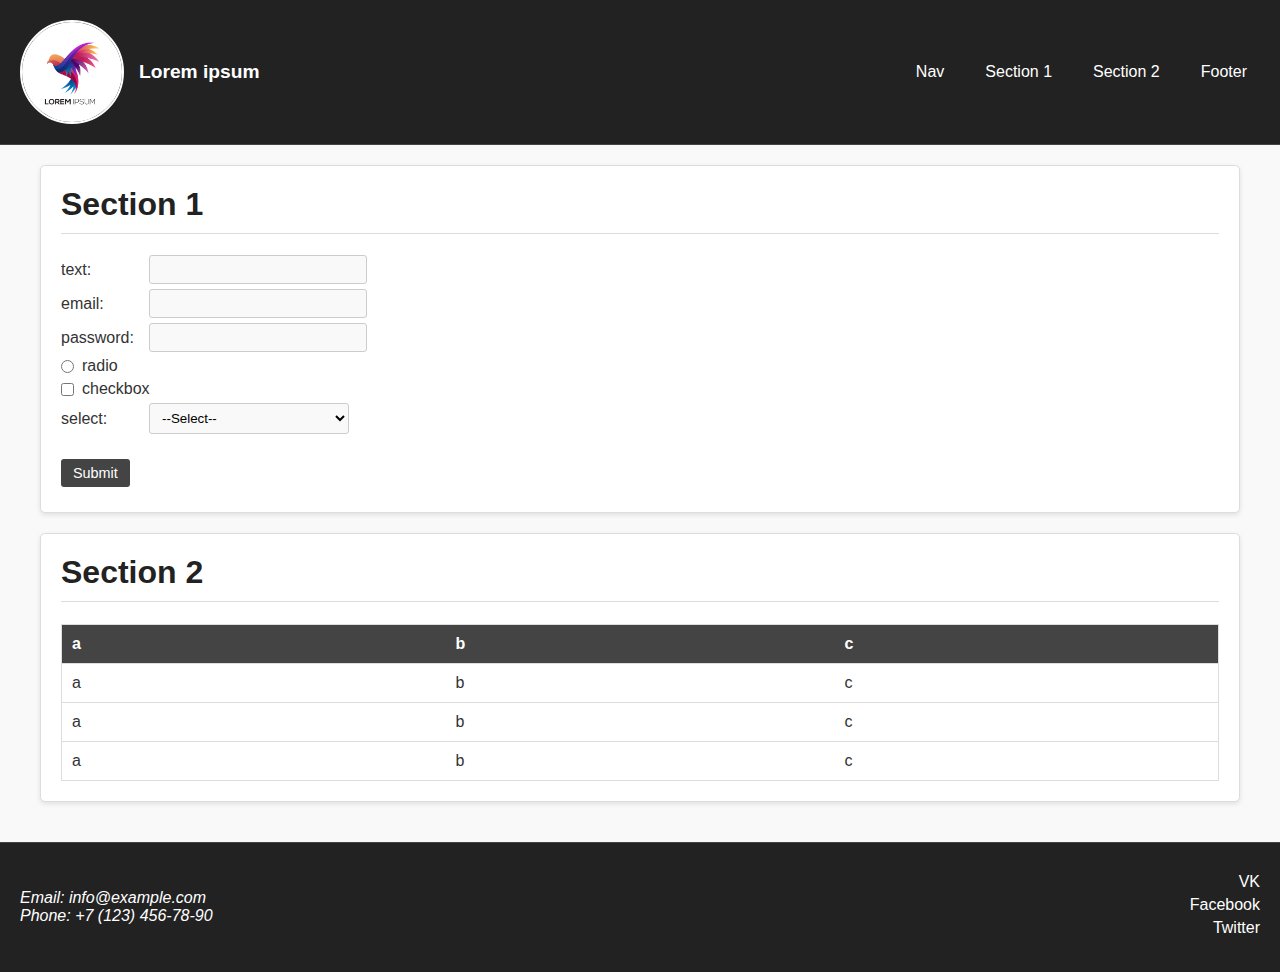
<file: html&css/index.html>
<!DOCTYPE html> <!-- Объявление типа документа HTML5 -->
<html lang="ru"> <!-- Указание языка страницы (русский) -->
<head> <!-- Секция метаданных документа -->
    <meta charset="UTF-8"> <!-- Установка кодировки UTF-8 -->
    <title>HTML-страница</title> <!-- Заголовок страницы (отображается во вкладке браузера) -->
    <link rel="stylesheet" href="css/styles.css"> <!-- Подключение файла styles.css -->
</head>
<body> <!-- Тело документа (видимая часть страницы) -->

<!-- Header -->
<header>
    <div class="logo-container"> <!-- Контейнер .logo-container для группировки логотипа и названия -->
        <img class="logo" src="images/logo.png" alt="Логотип компании" width="100"> <!-- Логотип компании -->
        <!-- alt - альтернативный текст для изображения (важно для доступности) -->
        <p class="logo">Lorem ipsum</p>
    </div>

    <!-- Основная навигация -->
    <nav id="section0">
        <ul>
            <!-- Список пунктов меню -->
            <li><a href="#section0">Nav</a></li> <!-- #section0 - Уникальный идентификатор для якорных ссылок -->
            <li><a href="#section1">Section 1</a></li>
            <li><a href="#section2">Section 2</a></li>
            <li><a href="#section3">Footer</a></li>
        </ul>
    </nav>
</header>

<!-- Основное содержимое страницы -->
<main>
    <!-- Первая секция с формой -->
    <section id="section1">
        <h1>Section 1</h1>

        <!-- Форма для ввода данных -->
        <form>
            <div class="form-input">
                <!-- Текстовое поле -->
                <div>
                    <label for="text">text:</label> <!-- Связь метки с полем ввода через атрибут for -->
                    <input type="text" id="text" name="text">
                </div>

                <!-- Поле для email -->
                <div>
                    <label for="email">email:</label>
                    <input type="email" id="email" name="email">
                </div>

                <!-- Поле для пароля -->
                <div>
                    <label for="password">password:</label>
                    <input type="password" id="password" name="password">
                </div>

                <!-- Радиокнопка -->
                <div>
                    <input type="radio" id="radio" name="radio">
                    <label for="radio">radio</label>
                </div>

                <!-- Чекбокс -->
                <div>
                    <input type="checkbox" id="checkbox" name="checkbox">
                    <label for="checkbox">checkbox</label>
                </div>

                <!-- Выпадающий список -->
                <div>
                    <label for="select">select:</label>
                    <select id="select" name="select">
                        <option value="">--Select--</option> <!-- Пустая опция по умолчанию -->
                        <option value="value1">1</option>
                        <option value="value2">2</option>
                        <option value="value3">3</option>
                    </select>
                </div>

                <!-- Кнопка -->
                <div class="form-button">
                    <button type="submit">Submit</button>
                </div>
            </div>
        </form>
    </section>

    <!-- Вторая секция с таблицей -->
    <section id="section2">
        <h1>Section 2</h1>

        <table>
            <!-- Создание таблицы -->
            <tr> <!-- Создаём строку заголовка-->
                <th>a</th> <!-- Ячейка заголовка (жирный текст) -->
                <th>b</th>
                <th>c</th>
            </tr>
            <tr>
                <!-- Создаём строку данных -->
                <td>a</td> <!-- Обычная ячейка -->
                <td>b</td>
                <td>c</td>
            </tr>
            <tr>
                <td>a</td>
                <td>b</td>
                <td>c</td>
            </tr>
            <tr>
                <td>a</td>
                <td>b</td>
                <td>c</td>
            </tr>
        </table>
    </section>
</main>

<!-- Footer -->
<footer id="section3">
    <!-- Контактная информация -->
    <address>
        Email: <a href="mailto:info@example.com">info@example.com</a><br> <!-- Ссылка для отправки email -->
        Phone: +7 (123) 456-78-90
    </address>

    <!-- Ссылки на соцсети -->
    <div class="social">
        <a href="https://vk.com" target="_blank">VK</a> <!-- target="_blank" открывает ссылку в новой вкладке -->
        <a href="https://facebook.com" target="_blank">Facebook</a>
        <a href="https://twitter.com" target="_blank">Twitter</a>
    </div>
</footer>
</body>
</html>
</file>
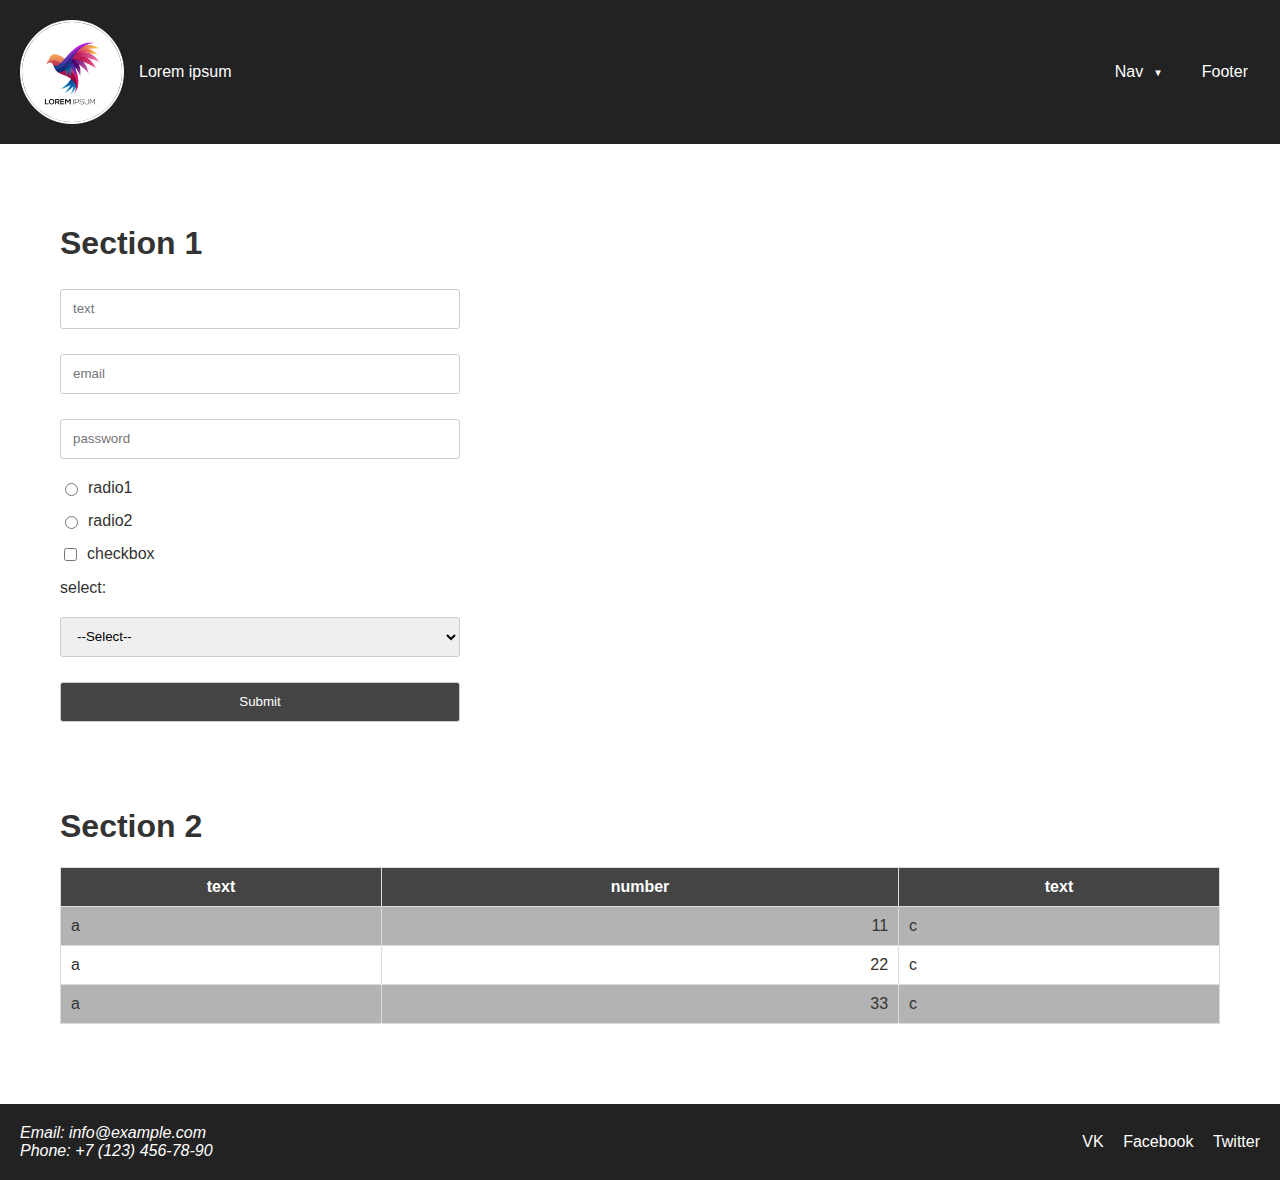
<file: html/index.html>
<!DOCTYPE html> <!-- Объявление типа документа HTML5 -->
<html lang="ru"> <!-- Указание языка страницы (русский) -->
<head> <!-- Секция метаданных документа -->
    <meta charset="UTF-8"> <!-- Установка кодировки UTF-8 -->
    <title>HTML-страница</title> <!-- Заголовок страницы (отображается во вкладке браузера) -->
    <link rel="stylesheet" href="css/styles.css"> <!-- Подключение файла styles.css -->

</head>
<body> <!-- Тело документа (видимая часть страницы) -->

<!-- Header -->
<header>
    <div class="logo-container"> <!-- Контейнер .logo-container для группировки логотипа и названия -->
        <img class="logo" src="images/logo.png" alt="Логотип компании" width="100"> <!-- Логотип компании -->
        <!-- alt - альтернативный текст для изображения (важно для доступности) -->
        <p class="logo">Lorem ipsum</p>
    </div>

    <!-- Основная навигация -->
    <nav id="section0">
        <ul>
            <!-- Список пунктов меню -->
            <li>
                <a href="#section0">Nav</a> <!-- #section0 - Уникальный идентификатор для якорных ссылок -->
                <ul class="submenu">
                    <li><a href="#section1">Section 1</a></li>
                    <li><a href="#section2">Section 2</a></li>
                </ul>
            </li>
            <li><a href="#section3">Footer</a></li>
        </ul>
    </nav>
</header>

<!-- Основное содержимое страницы -->
<main>
    <!-- Первая секция с формой -->
    <section id="section1">
        <h1>Section 1</h1>

        <!-- Форма для ввода данных -->
        <form>
            <input type="text" id="text" name="text" placeholder="text"> <!-- Текстовое поле -->
            <input type="email" id="email" name="email" placeholder="email"> <!-- Поле для email -->
            <input type="password" id="password" name="password" placeholder="password"> <!-- Поле для пароля -->
            <label><input type="radio" id="radio1" name="radio">radio1</label> <!-- Радиокнопка -->
            <label><input type="radio" id="radio2" name="radio">radio2</label>
            <label><input type="checkbox" id="checkbox" name="checkbox">checkbox</label> <!-- Чекбокс -->
            <label for="select">select:</label> <!-- Выпадающий список -->
            <select id="select" name="select">
                <option value="">--Select--</option> <!-- Пустая опция по умолчанию -->
                <option value="value1">1</option>
                <option value="value2">2</option>
                <option value="value3">3</option>
            </select>
            <button type="submit">Submit</button> <!-- Кнопка -->
        </form>
    </section>

    <!-- Вторая секция с таблицей -->
    <section id="section2">
        <h1>Section 2</h1>

        <table>
            <!-- Создание таблицы -->
            <tr> <!-- Создаём строку заголовка-->
                <th>text</th> <!-- Ячейка заголовка (жирный текст) -->
                <th>number</th>
                <th>text</th>
            </tr>
            <tr> <!-- Создаём строку данных -->
                <td datatype="text">a</td> <!-- Обычная ячейка -->
                <td datatype="number">11</td>
                <td datatype="text">c</td>
            </tr>
            <tr>
                <td datatype="text">a</td>
                <td datatype="number">22</td>
                <td datatype="text">c</td>
            </tr>
            <tr>
                <td datatype="text">a</td>
                <td datatype="number">33</td>
                <td datatype="text">c</td>
            </tr>
        </table>
    </section>
</main>

<!-- Footer -->
<footer id="section3">
    <!-- Контактная информация -->
    <address>
        Email: <a href="mailto:info@example.com">info@example.com</a><br> <!-- Ссылка для отправки email -->
        Phone: +7 (123) 456-78-90
    </address>

    <!-- Ссылки на соцсети -->
    <div class="social">
        <a href="https://vk.com" target="_blank">VK</a> <!-- target="_blank" открывает ссылку в новой вкладке -->
        <a href="https://facebook.com" target="_blank">Facebook</a>
        <a href="https://twitter.com" target="_blank">Twitter</a>
    </div>
</footer>
</body>
</html>
</file>
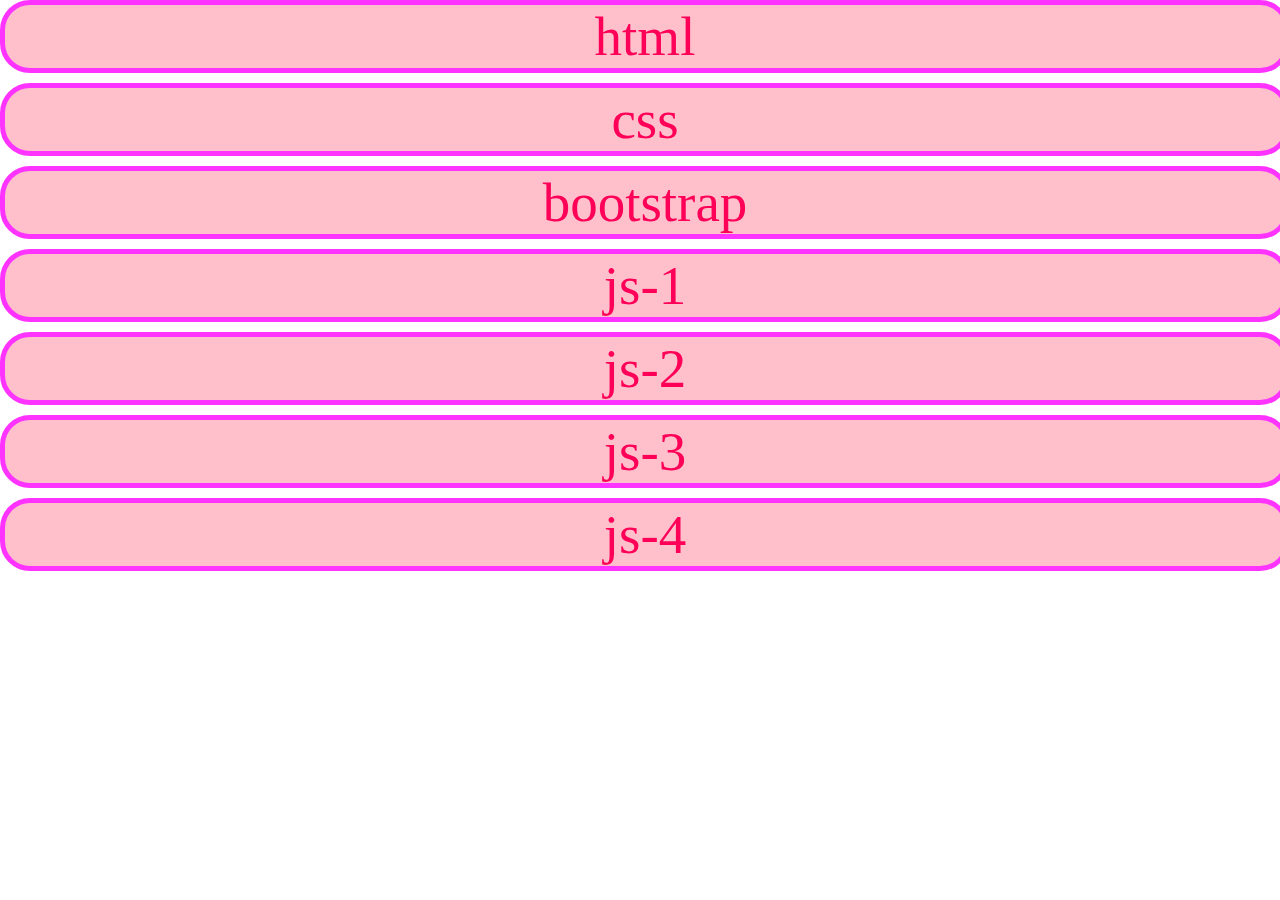
<file: www/index.html>
<!DOCTYPE html>
<html lang="ru">
<head>
    <meta charset="utf-8">
    <title>Tasks</title>
    <style>
        body {
            margin: 0;
            padding: 0;
        }

        .tasks {
            display: block;
            width: 100%;
            height: auto;
            background: pink;
            text-align: center;
            align-content: center;
            border: 5px solid #ff33ff;
            border-radius: 30px;
            margin-bottom: 10px;
            font-size: 55px;
        }

        .tasks > a {
            text-decoration: none;
            color: #ff0058;
        }

        .tasks:hover {
            background: #ff99ff;
            cursor: pointer;
        }
    </style>
</head>
<body>
    <div class="tasks"><a href="public/html/index.html">html</a></div>
    <div class="tasks"><a href="public/html&css/index.html">css</a></div>
    <div class="tasks"><a href="public/bootstrap/index.html">bootstrap</a></div>
    <div class="tasks"><a href="public/js-1/index.html">js-1</a></div>
    <div class="tasks"><a href="public/js-2/index.html">js-2</a></div>
    <div class="tasks"><a href="public/js-3/index.html">js-3</a></div>
    <div class="tasks"><a href="public/js-4/index.html">js-4</a></div>
</body>
</html>
</file>
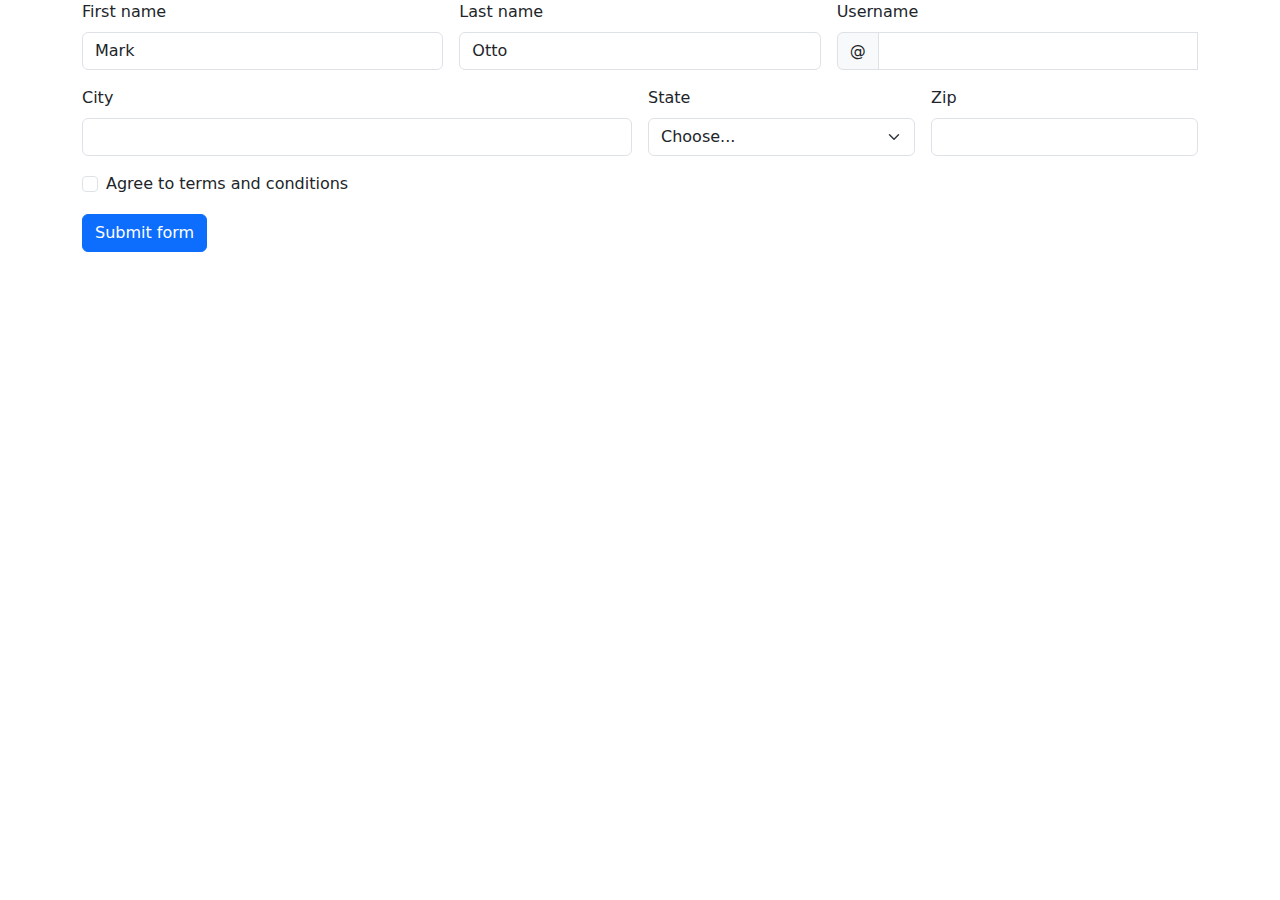
<file: www/bootstrap/index.html>
<!DOCTYPE html>
<html lang="en">
<head>
    <meta charset="UTF-8">
    <meta name="viewport" content="width=device-width, initial-scale=1.0">
    <title>Document</title>
    <link href="css/bootstrap.min.css" rel="stylesheet">
</head>
<body>
    <div class="container">
        <div class="row">
            <div class="col">
                <form class="row g-3 needs-validation" novalidate>
                    <div class="col-md-4">
                      <label for="validationCustom01" class="form-label">First name</label>
                      <input type="text" class="form-control" id="validationCustom01" value="Mark" required>
                      <div class="valid-feedback">
                        Looks good!
                      </div>
                    </div>
                    <div class="col-md-4">
                      <label for="validationCustom02" class="form-label">Last name</label>
                      <input type="text" class="form-control" id="validationCustom02" value="Otto" required>
                      <div class="valid-feedback">
                        Looks good!
                      </div>
                    </div>
                    <div class="col-md-4">
                      <label for="validationCustomUsername" class="form-label">Username</label>
                      <div class="input-group">
                        <span class="input-group-text" id="inputGroupPrepend">@</span>
                        <input type="text" class="form-control" id="validationCustomUsername" aria-describedby="inputGroupPrepend" required>
                        <div class="invalid-feedback">
                          Please choose a username.
                        </div>
                      </div>
                    </div>
                    <div class="col-md-6">
                      <label for="validationCustom03" class="form-label">City</label>
                      <input type="text" class="form-control" id="validationCustom03" required>
                      <div class="invalid-feedback">
                        Please provide a valid city.
                      </div>
                    </div>
                    <div class="col-md-3">
                      <label for="validationCustom04" class="form-label">State</label>
                      <select class="form-select" id="validationCustom04" required>
                        <option selected disabled value="">Choose...</option>
                        <option>...</option>
                      </select>
                      <div class="invalid-feedback">
                        Please select a valid state.
                      </div>
                    </div>
                    <div class="col-md-3">
                      <label for="validationCustom05" class="form-label">Zip</label>
                      <input type="text" class="form-control" id="validationCustom05" required>
                      <div class="invalid-feedback">
                        Please provide a valid zip.
                      </div>
                    </div>
                    <div class="col-12">
                      <div class="form-check">
                        <input class="form-check-input" type="checkbox" value="" id="invalidCheck" required>
                        <label class="form-check-label" for="invalidCheck">
                          Agree to terms and conditions
                        </label>
                        <div class="invalid-feedback">
                          You must agree before submitting.
                        </div>
                      </div>
                    </div>
                    <div class="col-12">
                      <button class="btn btn-primary" type="submit">Submit form</button>
                    </div>
                  </form>
            </div>
        </div>
    </div>
    <script src="js/bootstrap.bundle.min.js"></script>
</body>
</html>
</file>
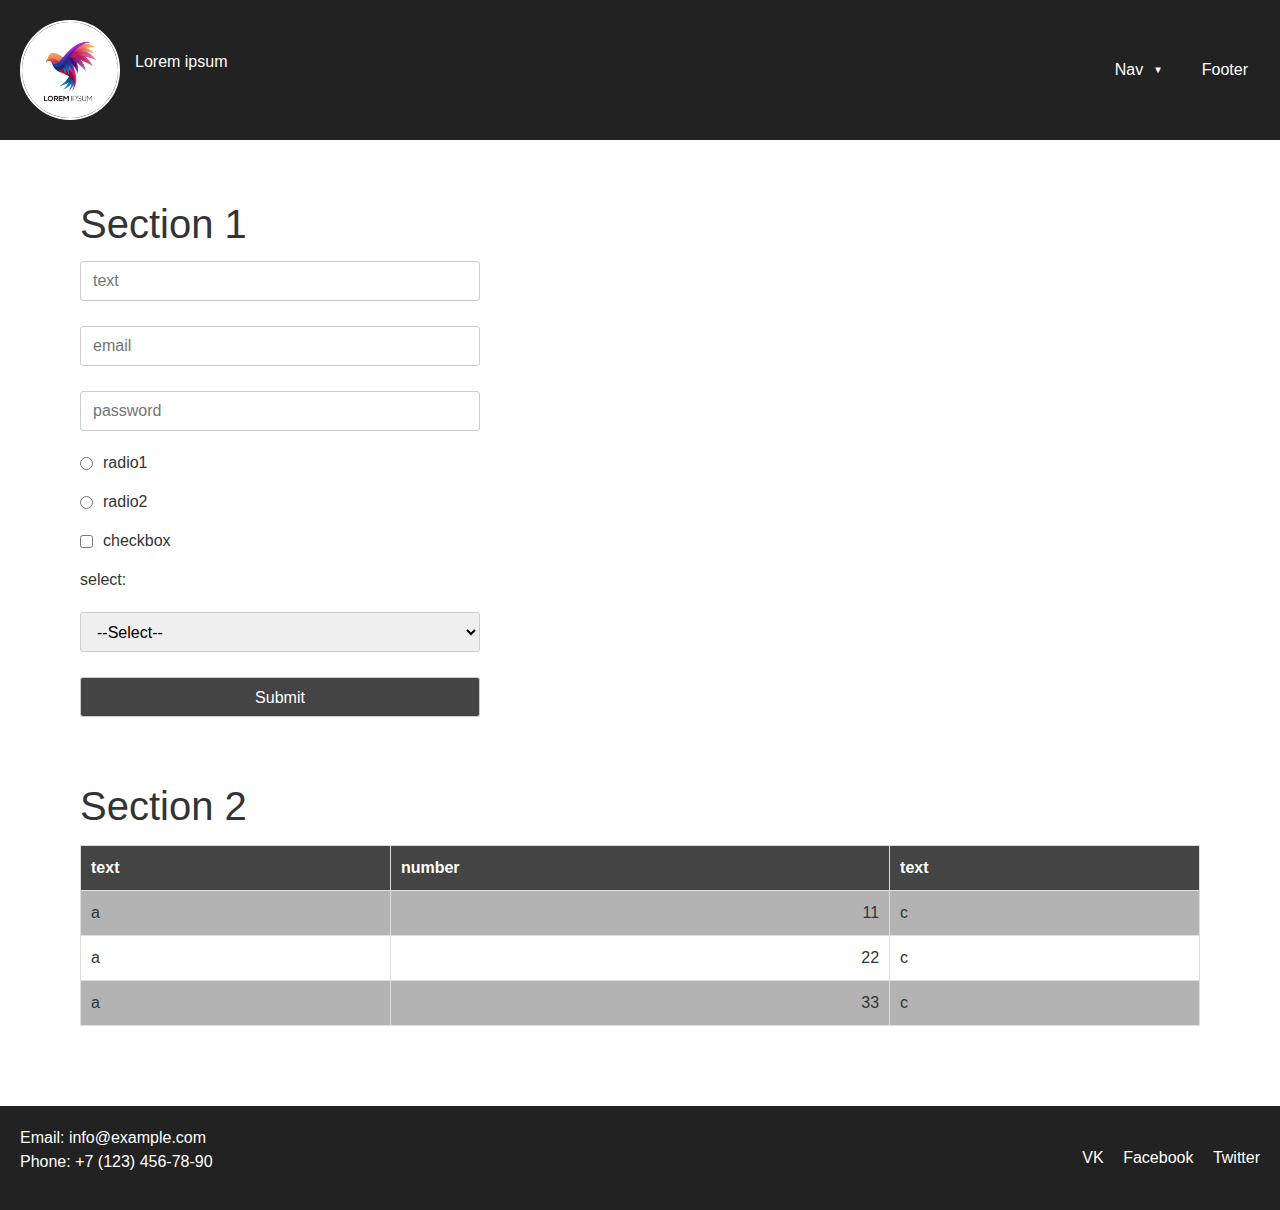
<file: www/html&css/index.html>
<!DOCTYPE html> <!-- Объявление типа документа HTML5 -->
<html lang="ru"> <!-- Указание языка страницы (русский) -->
<head> <!-- Секция метаданных документа -->
    <meta charset="UTF-8"> <!-- Установка кодировки UTF-8 -->
    <meta name="viewport" content="width=device-width, initial-scale=1">
    <title>HTML-страница</title> <!-- Заголовок страницы (отображается во вкладке браузера) -->
    <link href="css/bootstrap.min.css" rel="stylesheet">
    <link rel="stylesheet" href="css/styles.css"> <!-- Подключение файла styles.css -->
</head>
<body> <!-- Тело документа (видимая часть страницы) -->

<!-- Header -->
<header>
    <div class="logo-container"> <!-- Контейнер .logo-container для группировки логотипа и названия -->
        <img class="logo" src="images/logo.png" alt="Логотип компании" width="100"> <!-- Логотип компании -->
        <!-- alt - альтернативный текст для изображения (важно для доступности) -->
        <p class="logo">Lorem ipsum</p>
    </div>

    <!-- Основная навигация -->
    <nav id="section0">
        <ul>
            <!-- Список пунктов меню -->
            <li>
                <a href="#section0">Nav</a> <!-- #section0 - Уникальный идентификатор для якорных ссылок -->
                <ul class="submenu">
                    <li><a href="#section1">Section 1</a></li>
                    <li><a href="#section2">Section 2</a></li>
                </ul>
            </li>
            <li><a href="#section3">Footer</a></li>
        </ul>
    </nav>
</header>

<!-- Основное содержимое страницы -->
<main>
    <!-- Первая секция с формой -->
    <section id="section1">
        <h1>Section 1</h1>

        <!-- Форма для ввода данных -->
        <form>
            <input type="text" id="text" name="text" placeholder="text"> <!-- Текстовое поле -->
            <input type="email" id="email" name="email" placeholder="email"> <!-- Поле для email -->
            <input type="password" id="password" name="password" placeholder="password"> <!-- Поле для пароля -->
            <label><input type="radio" id="radio1" name="radio">radio1</label> <!-- Радиокнопка -->
            <label><input type="radio" id="radio2" name="radio">radio2</label>
            <label><input type="checkbox" id="checkbox" name="checkbox">checkbox</label> <!-- Чекбокс -->
            <label for="select">select:</label> <!-- Выпадающий список -->
            <select id="select" name="select">
                <option value="">--Select--</option> <!-- Пустая опция по умолчанию -->
                <option value="value1">1</option>
                <option value="value2">2</option>
                <option value="value3">3</option>
            </select>
            <button type="submit">Submit</button> <!-- Кнопка -->
        </form>
    </section>

    <!-- Вторая секция с таблицей -->
    <section id="section2">
        <h1>Section 2</h1>

        <table>
            <!-- Создание таблицы -->
            <tr> <!-- Создаём строку заголовка-->
                <th>text</th> <!-- Ячейка заголовка (жирный текст) -->
                <th>number</th>
                <th>text</th>
            </tr>
            <tr> <!-- Создаём строку данных -->
                <td datatype="text">a</td> <!-- Обычная ячейка -->
                <td datatype="number">11</td>
                <td datatype="text">c</td>
            </tr>
            <tr>
                <td datatype="text">a</td>
                <td datatype="number">22</td>
                <td datatype="text">c</td>
            </tr>
            <tr>
                <td datatype="text">a</td>
                <td datatype="number">33</td>
                <td datatype="text">c</td>
            </tr>
        </table>
    </section>
</main>

<!-- Footer -->
<footer id="section3">
    <!-- Контактная информация -->
    <address>
        Email: <a href="mailto:info@example.com">info@example.com</a><br> <!-- Ссылка для отправки email -->
        Phone: +7 (123) 456-78-90
    </address>

    <!-- Ссылки на соцсети -->
    <div class="social">
        <a href="https://vk.com" target="_blank">VK</a> <!-- target="_blank" открывает ссылку в новой вкладке -->
        <a href="https://facebook.com" target="_blank">Facebook</a>
        <a href="https://twitter.com" target="_blank">Twitter</a>
    </div>
</footer>
<script src="js/bootstrap.bundle.min.js"></script>
</body>
</html>
</file>
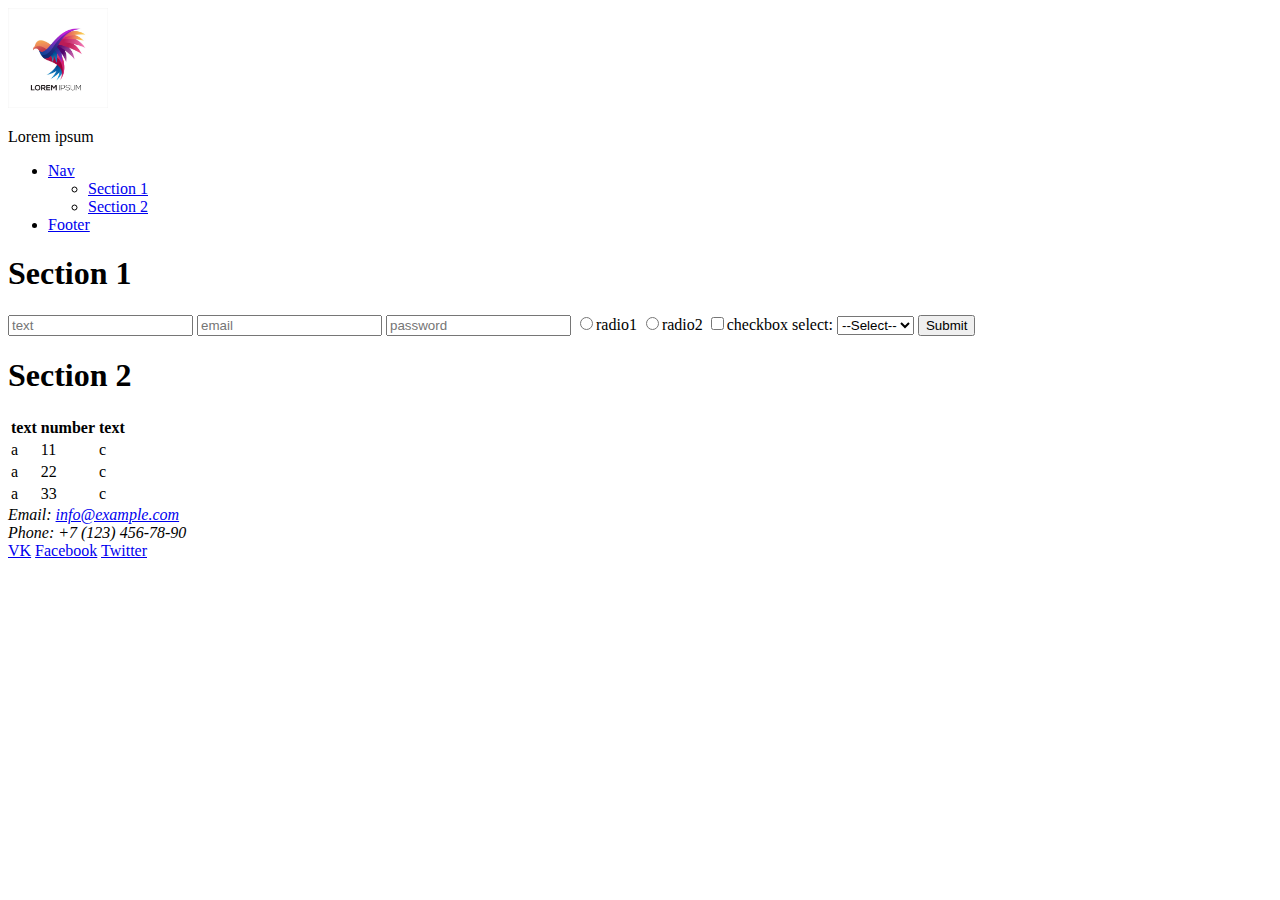
<file: www/html/index.html>
<!DOCTYPE html> <!-- Объявление типа документа HTML5 -->
<html lang="ru"> <!-- Указание языка страницы (русский) -->
<head> <!-- Секция метаданных документа -->
    <meta charset="UTF-8"> <!-- Установка кодировки UTF-8 -->
    <title>HTML-страница</title> <!-- Заголовок страницы (отображается во вкладке браузера) -->
</head>
<body> <!-- Тело документа (видимая часть страницы) -->

<!-- Header -->
<header>
    <div class="logo-container"> <!-- Контейнер .logo-container для группировки логотипа и названия -->
        <img class="logo" src="images/logo.png" alt="Логотип компании" width="100"> <!-- Логотип компании -->
        <!-- alt - альтернативный текст для изображения (важно для доступности) -->
        <p class="logo">Lorem ipsum</p>
    </div>

    <!-- Основная навигация -->
    <nav id="section0">
        <ul>
            <!-- Список пунктов меню -->
            <li>
                <a href="#section0">Nav</a> <!-- #section0 - Уникальный идентификатор для якорных ссылок -->
                <ul class="submenu">
                    <li><a href="#section1">Section 1</a></li>
                    <li><a href="#section2">Section 2</a></li>
                </ul>
            </li>
            <li><a href="#section3">Footer</a></li>
        </ul>
    </nav>
</header>

<!-- Основное содержимое страницы -->
<main>
    <!-- Первая секция с формой -->
    <section id="section1">
        <h1>Section 1</h1>

        <!-- Форма для ввода данных -->
        <form>
            <input type="text" id="text" name="text" placeholder="text"> <!-- Текстовое поле -->
            <input type="email" id="email" name="email" placeholder="email"> <!-- Поле для email -->
            <input type="password" id="password" name="password" placeholder="password"> <!-- Поле для пароля -->
            <label><input type="radio" id="radio1" name="radio">radio1</label> <!-- Радиокнопка -->
            <label><input type="radio" id="radio2" name="radio">radio2</label>
            <label><input type="checkbox" id="checkbox" name="checkbox">checkbox</label> <!-- Чекбокс -->
            <label for="select">select:</label> <!-- Выпадающий список -->
            <select id="select" name="select">
                <option value="">--Select--</option> <!-- Пустая опция по умолчанию -->
                <option value="value1">1</option>
                <option value="value2">2</option>
                <option value="value3">3</option>
            </select>
            <button type="submit">Submit</button> <!-- Кнопка -->
        </form>
    </section>

    <!-- Вторая секция с таблицей -->
    <section id="section2">
        <h1>Section 2</h1>

        <table>
            <!-- Создание таблицы -->
            <tr> <!-- Создаём строку заголовка-->
                <th>text</th> <!-- Ячейка заголовка (жирный текст) -->
                <th>number</th>
                <th>text</th>
            </tr>
            <tr> <!-- Создаём строку данных -->
                <td datatype="text">a</td> <!-- Обычная ячейка -->
                <td datatype="number">11</td>
                <td datatype="text">c</td>
            </tr>
            <tr>
                <td datatype="text">a</td>
                <td datatype="number">22</td>
                <td datatype="text">c</td>
            </tr>
            <tr>
                <td datatype="text">a</td>
                <td datatype="number">33</td>
                <td datatype="text">c</td>
            </tr>
        </table>
    </section>
</main>

<!-- Footer -->
<footer id="section3">
    <!-- Контактная информация -->
    <address>
        Email: <a href="mailto:info@example.com">info@example.com</a><br> <!-- Ссылка для отправки email -->
        Phone: +7 (123) 456-78-90
    </address>

    <!-- Ссылки на соцсети -->
    <div class="social">
        <a href="https://vk.com" target="_blank">VK</a> <!-- target="_blank" открывает ссылку в новой вкладке -->
        <a href="https://facebook.com" target="_blank">Facebook</a>
        <a href="https://twitter.com" target="_blank">Twitter</a>
    </div>
</footer>
</body>
</html>
</file>
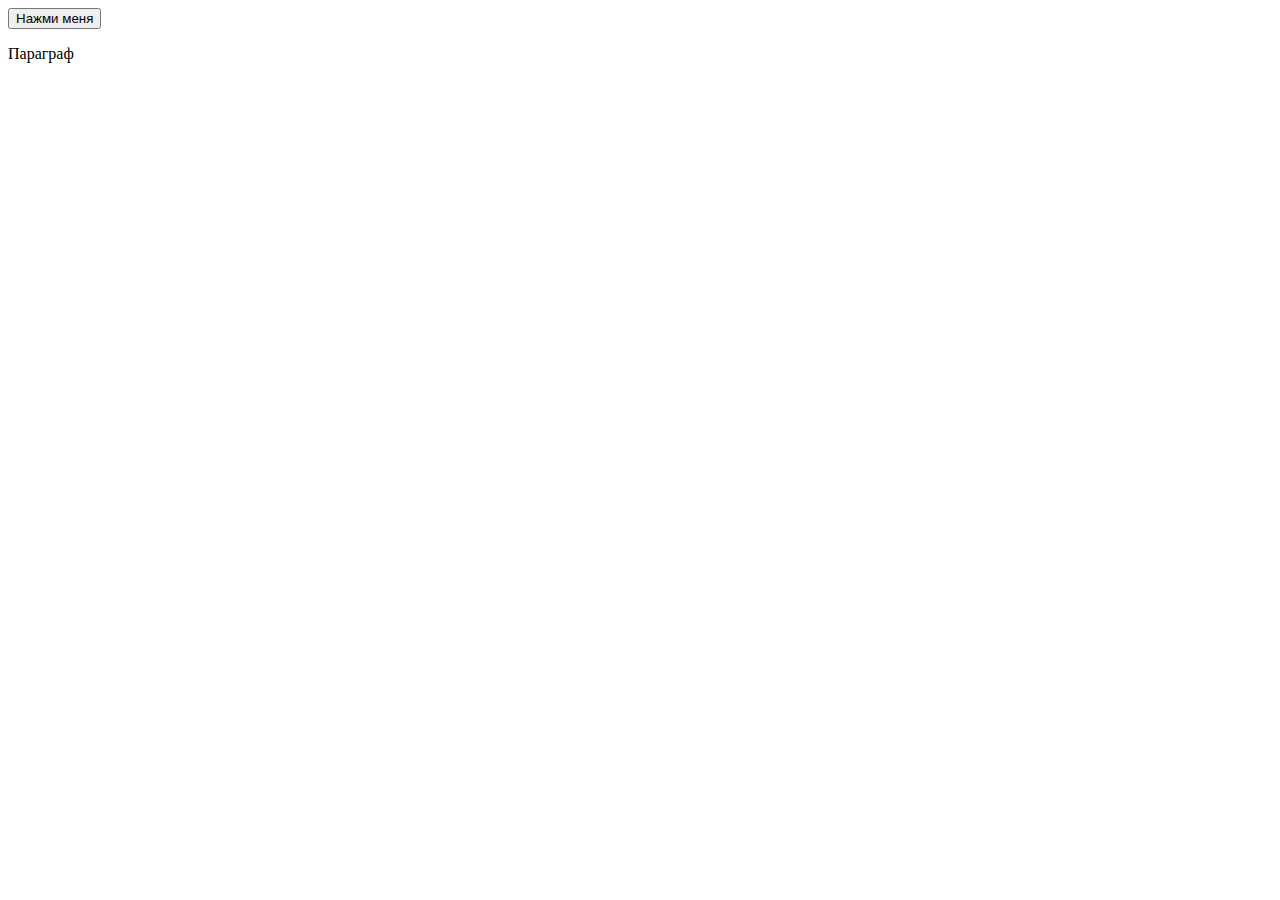
<file: www/public/event/index.html>
<!DOCTYPE html>
<html lang="ru">
<head>
    <meta charset="UTF-8">
    <meta name="viewport" content="width=device-width, initial-scale=1">
    <title>DOM, event handling</title>
</head>
<body>
    <button id="elem">Нажми меня</button>
    <p id="par">Параграф</p>

    <script>
        function handler() {
            par.innerHTML = "Кнопка была нажата!";
        }

        elem.addEventListener('click', handler);
    </script>
</body>
</html>
</file>
<file: html&css/css/styles.css>
/* Основные стили для всей страницы */
html, body {
    height: 100%;
    margin: 0;
    padding: 0;
}

body {
    font-family: Arial, sans-serif;
    background-color: #f9f9f9;
    color: #333;
    display: flex;
    flex-direction: column;
    min-height: 100vh;
}

/* Шапка сайта */
header {
    background-color: #222;
    color: #fff;
    padding: 20px;
    display: flex;
    justify-content: space-between;
    align-items: center;
    border-bottom: 1px solid #444;
}

/* Контейнер с логотипом и названием */
.logo-container {
    display: flex;
    align-items: center;
    gap: 15px;
}

/* Логотип в шапке */
header img.logo {
    width: 100px;
    border-radius: 50%;
    border: 2px solid #fff;
}

/* Название компании */
header p.logo {
    margin: 0;
    font-size: 1.2rem;
    font-weight: bold;
    color: #fff;
}

/* Меню навигации */
nav ul {
    list-style: none;
    padding: 0;
    margin: 0;
    display: flex;
    gap: 15px;
}

nav a {
    color: #fff;
    text-decoration: none;
    padding: 8px 12px;
    transition: all 0.3s ease;
    border: 1px solid transparent;
}

nav a:hover {
    background-color: #444;
    border-radius: 3px;
    border-color: #777;
}

/* Основное содержимое */
main {
    padding: 20px;
    max-width: 1200px;
    margin: 0 auto;
    width: 100%;
    flex: 1;
}

/* Секции на странице */
section {
    background-color: #fff;
    padding: 20px;
    margin-bottom: 20px;
    border-radius: 5px;
    box-shadow: 0 2px 5px rgba(0,0,0,0.1);
    border: 1px solid #ddd;
}

/* Заголовки */
h1 {
    color: #222;
    margin-top: 0;
    border-bottom: 1px solid #ddd;
    padding-bottom: 10px;
}

/* Форма */
form {
    display: flex;
    flex-direction: column;
    gap: 15px;
}

.form-input > div {
    display: flex;
    align-items: center;
    gap: 8px;
    margin-bottom: 5px;
}

label {
    min-width: 80px;
    margin: 0;
}

input:not([type="radio"]):not([type="checkbox"]),
select {
    padding: 6px 8px;
    border: 1px solid #ccc;
    border-radius: 3px;
    width: 200px;
    background-color: #f9f9f9;
}

input[type="radio"],
input[type="checkbox"] {
    margin: 0;
    width: auto;
}

input[type="radio"] + label,
input[type="checkbox"] + label {
    min-width: auto;
    order: 1;
}

input:focus, select:focus {
    outline: none;
    border-color: #777;
    box-shadow: 0 0 0 2px rgba(119,119,119,0.2);
}

/* Кнопка */
button {
    padding: 6px 12px;
    background-color: #444;
    color: white;
    border: none;
    border-radius: 3px;
    cursor: pointer;
    font-size: 0.9rem;
    transition: all 0.3s ease;
    margin-top: 10px;
}

button:hover {
    background-color: #555;
    transform: translateY(-1px);
    box-shadow: 0 2px 5px rgba(0,0,0,0.2);
}

button:active {
    transform: translateY(0);
    box-shadow: none;
}

/* Контейнер для кнопки */
.form-button {
    margin-top: 15px;
    display: flex;
    justify-content: flex-start;
}

/* Таблица */
table {
    width: 100%;
    border-collapse: collapse;
    margin-top: 15px;
    border: 1px solid #ddd;
}

th, td {
    padding: 10px;
    text-align: left;
    border-bottom: 1px solid #ddd;
}

th {
    background-color: #444;
    color: #fff;
}

tr:hover {
    background-color: #eee;
}

/* Footer */
footer {
    background-color: #222;
    color: #fff;
    padding: 30px 20px;
    display: flex;
    justify-content: space-between;
    align-items: center;
    border-top: 1px solid #444;
    margin-top: auto;
}

/* Блоки внутри footer */
.social {
    flex: 1;
    display: flex;
    flex-direction: column;
    justify-content: center;
    height: 100%;
}

.address {
    display: inline;
}

/* Соцсети */
.social {
    align-items: flex-end;
    text-align: right;
}

footer a {
    color: #fff;
    text-decoration: none;
    transition: color 0.3s ease;
}

footer a:hover {
    color: #ccc;
}

.social a {
    display: inline-block;
    margin-left: 15px;
    margin-bottom: 5px;
}

/* Адаптивность для мобильных */
@media (max-width: 576px) {
    header {
        flex-direction: column;
        text-align: center;
        gap: 15px;
    }

    .logo-container {
        flex-direction: column;
    }

    nav ul {
        flex-direction: column;
        align-items: center;
        gap: 10px;
    }

    footer {
        flex-direction: column;
        text-align: center;
        gap: 20px;
        padding: 20px;
    }

    footer address,
    footer .social {
        align-items: center;
        text-align: center;
        width: 100%;
    }

    .social {
        margin-top: 15px;
    }

    .social a {
        display: inline-block;
        margin: 5px 10px;
    }
}
</file>
<file: html/css/styles.css>
:root {
    /* Цветовая палитра */
    --color-primary: #222;
    --color-secondary: #444;
    --color-text: #333;
    --color-text-light: white;

    /* Размеры и отступы */
    --spacing-small: 5px;
    --spacing-medium: 15px;
    --spacing-large: 20px;
}

/* Основные стили */
body {
    font-family: Arial, sans-serif;
    margin: 0;
    padding: 0;
    min-height: 100vh;
    display: grid;
    grid-template-areas:
        "header"
        "main"
        "footer";
    grid-template-rows: auto 1fr auto;
    grid-template-columns: 1fr;
    grid-gap: var(--spacing-large);
    color: var(--color-text);
}

/* Шапка */
header {
    grid-area: header;
    background-color: var(--color-primary);
    color: var(--color-text-light);
    padding: var(--spacing-large);
    display: flex;
    justify-content: space-between;
    align-items: center;
}

.logo-container {
    display: flex;
    align-items: center;
    gap: var(--spacing-medium);
}

header img.logo {
    width: 100px;
    border-radius: 50%;
    border: 2px solid var(--color-text-light);
}

/* Навигация */
nav ul {
    display: flex;
    gap: var(--spacing-medium);
    list-style: none;
    padding: 0;
    margin: 0;
    position: relative;
}

nav a {
    color: var(--color-text-light);
    text-decoration: none;
    padding: var(--spacing-small) 12px;
    display: flex;
    align-items: center;
    gap: 5px;
}

nav ul li {
    position: relative;
}

/* Добавляем стрелочку для пунктов с подменю */
nav ul li:has(.submenu) > a::after {
    content: "▼";
    font-size: 0.6em;
    margin-left: 5px;
    transition: transform 0.2s ease;
}

/* Анимация стрелочки при наведении */
nav ul li:hover:has(.submenu) > a::after {
    transform: rotate(180deg);
}

.submenu {
    display: none;
    position: absolute;
    background-color: var(--color-secondary);
    padding: var(--spacing-small) 0;
    min-width: 150px;
    z-index: 1;
}

nav ul li:hover .submenu {
    display: block;
}

/* Основное содержимое */
main {
    grid-area: main;
    padding: var(--spacing-large);
    max-width: 1200px;
    margin: 0 auto;
    width: 100%;
}

section {
    background-color: var(--color-text-light);
    padding: var(--spacing-large);
    margin-bottom: var(--spacing-large);
    border-radius: 5px;
}

/* Форма */
form {
    width: 400px;
    display: flex;
    flex-direction: column;
    justify-content: flex-start;
    gap: var(--spacing-medium);
}

form > label {
    width: 100%;
    display: flex;
    align-items: center;
    justify-items: flex-start;
}

input[type="text"], input[type="email"], input[type="password"], button, select {
    padding: 8px 12px;
    border: 1px solid #ccc;
    border-radius: 3px;
    width: 100%;
    box-sizing: border-box;
    height: 40px;
    margin: 5px 0;
}

input {
    margin-right: 10px;
}

input:focus, select:focus {
    outline: none;
    border-color: #777;
    box-shadow: 0 0 0 2px rgba(119,119,119,0.2);
}

button {
    background-color: var(--color-secondary);
    color: var(--color-text-light);
    cursor: pointer;
}

button:hover {
    background-color: #555;
    transform: translateY(-1px);
    box-shadow: 0 2px 5px rgba(0,0,0,0.2);
}

button:active {
    transform: translateY(0);
    box-shadow: none;
}

/* Таблица */
table {
    width: 100%;
    border-collapse: collapse;
    margin-top: var(--spacing-medium);
}

th, td {
    padding: 10px;
    border: 1px solid #ddd;
}

th {
    background-color: var(--color-secondary);
    color: var(--color-text-light);
}

tr:nth-child(even) {
    background-color: #b3b3b3;
}

tr:hover {
    background-color: #5e5e5e;
}

td[datatype="number"] {
    text-align: right;
}

td[datatype="text"] {
    text-align: left;
}

/* Footer */
footer {
    grid-area: footer;
    background-color: var(--color-primary);
    color: var(--color-text-light);
    padding: var(--spacing-large);
    display: flex;
    justify-content: space-between;
    align-items: center;
}

footer address a {
    color: inherit;
    text-decoration: none;
}

.social a {
    color: var(--color-text-light);
    text-decoration: none;
    margin-left: var(--spacing-medium);
}

/* Адаптивность */
@media (max-width: 576px) {
    body {
        grid-gap: var(--spacing-small);
    }

    header {
        flex-direction: column;
        gap: var(--spacing-medium);
    }

    nav ul {
        flex-direction: column;
        gap: 10px;
    }

    table {
        max-width: calc(100% - 40px);
        width: calc(100% - 40px);
        font-size: 0.85em;
        margin-right: 20px;
    }

    th, td {
        padding: 6px 8px;
    }

    footer {
        flex-direction: column;
        gap: var(--spacing-medium);
    }

    .social a {
        margin: var(--spacing-small) 10px;
    }

    /*Кастомный скроллбар*/
    /* width */
    ::-webkit-scrollbar {
        width: 10px;
    }

    /* Track */
    ::-webkit-scrollbar-track {
        background: var(--color-secondary);
    }

    /* Handle */
    ::-webkit-scrollbar-thumb {
        background: black;
        border-radius: 5px;
    }

    /* Handle on hover */
    ::-webkit-scrollbar-thumb:hover {
        background: var(--color-primary);
    }
}
</file>
<file: www/html&css/css/styles.css>
:root {
    /* Цветовая палитра */
    --color-primary: #222;
    --color-secondary: #444;
    --color-text: #333;
    --color-text-light: white;

    /* Размеры и отступы */
    --spacing-small: 5px;
    --spacing-medium: 15px;
    --spacing-large: 20px;
}

/* Основные стили */
body {
    font-family: Arial, sans-serif;
    margin: 0;
    padding: 0;
    min-height: 100vh;
    display: grid;
    grid-template-areas:
        "header"
        "main"
        "footer";
    grid-template-rows: auto 1fr auto;
    grid-template-columns: 1fr;
    grid-gap: var(--spacing-large);
    color: var(--color-text);
}

/* Шапка */
header {
    grid-area: header;
    background-color: var(--color-primary);
    color: var(--color-text-light);
    padding: var(--spacing-large);
    display: flex;
    justify-content: space-between;
    align-items: center;
}

.logo-container {
    display: flex;
    align-items: center;
    gap: var(--spacing-medium);
}

header img.logo {
    width: 100px;
    border-radius: 50%;
    border: 2px solid var(--color-text-light);
}

/* Навигация */
nav ul {
    display: flex;
    gap: var(--spacing-medium);
    list-style: none;
    padding: 0;
    margin: 0;
    position: relative;
}

nav a {
    color: var(--color-text-light);
    text-decoration: none;
    padding: var(--spacing-small) 12px;
    display: flex;
    align-items: center;
    gap: 5px;
}

nav ul li {
    position: relative;
}

/* Добавляем стрелочку для пунктов с подменю */
nav ul li:has(.submenu) > a::after {
    content: "▼";
    font-size: 0.6em;
    margin-left: 5px;
    transition: transform 0.2s ease;
}

/* Анимация стрелочки при наведении */
nav ul li:hover:has(.submenu) > a::after {
    transform: rotate(180deg);
}

.submenu {
    display: none;
    position: absolute;
    background-color: var(--color-secondary);
    padding: var(--spacing-small) 0;
    min-width: 150px;
    z-index: 1;
}

nav ul li:hover .submenu {
    display: block;
}

/* Основное содержимое */
main {
    grid-area: main;
    padding: var(--spacing-large);
    max-width: 1200px;
    margin: 0 auto;
    width: 100%;
}

section {
    background-color: var(--color-text-light);
    padding: var(--spacing-large);
    margin-bottom: var(--spacing-large);
    border-radius: 5px;
}

/* Форма */
form {
    width: 400px;
    display: flex;
    flex-direction: column;
    justify-content: flex-start;
    gap: var(--spacing-medium);
}

form > label {
    width: 100%;
    display: flex;
    align-items: center;
    justify-items: flex-start;
}

input[type="text"], input[type="email"], input[type="password"], button, select {
    padding: 8px 12px;
    border: 1px solid #ccc;
    border-radius: 3px;
    width: 100%;
    box-sizing: border-box;
    height: 40px;
    margin: 5px 0;
}

input {
    margin-right: 10px;
}

input:focus, select:focus {
    outline: none;
    border-color: #777;
    box-shadow: 0 0 0 2px rgba(119,119,119,0.2);
}

button {
    background-color: var(--color-secondary);
    color: var(--color-text-light);
    cursor: pointer;
}

button:hover {
    background-color: #555;
    transform: translateY(-1px);
    box-shadow: 0 2px 5px rgba(0,0,0,0.2);
}

button:active {
    transform: translateY(0);
    box-shadow: none;
}

/* Таблица */
table {
    width: 100%;
    border-collapse: collapse;
    margin-top: var(--spacing-medium);
}

th, td {
    padding: 10px;
    border: 1px solid #ddd;
}

th {
    background-color: var(--color-secondary);
    color: var(--color-text-light);
}

tr:nth-child(even) {
    background-color: #b3b3b3;
}

tr:hover {
    background-color: #5e5e5e;
}

td[datatype="number"] {
    text-align: right;
}

td[datatype="text"] {
    text-align: left;
}

/* Footer */
footer {
    grid-area: footer;
    background-color: var(--color-primary);
    color: var(--color-text-light);
    padding: var(--spacing-large);
    display: flex;
    justify-content: space-between;
    align-items: center;
}

footer address a {
    color: inherit;
    text-decoration: none;
}

.social a {
    color: var(--color-text-light);
    text-decoration: none;
    margin-left: var(--spacing-medium);
}

/* Адаптивность */
@media (max-width: 576px) {
    body {
        grid-gap: var(--spacing-small);
    }

    header {
        flex-direction: column;
        gap: var(--spacing-medium);
    }

    nav ul {
        flex-direction: column;
        gap: 10px;
    }

    table {
        max-width: calc(100% - 40px);
        width: calc(100% - 40px);
        font-size: 0.85em;
        margin-right: 20px;
    }

    th, td {
        padding: 6px 8px;
    }

    footer {
        flex-direction: column;
        gap: var(--spacing-medium);
    }

    .social a {
        margin: var(--spacing-small) 10px;
    }

    /*Кастомный скроллбар*/
    /* width */
    ::-webkit-scrollbar {
        width: 10px;
    }

    /* Track */
    ::-webkit-scrollbar-track {
        background: var(--color-secondary);
    }

    /* Handle */
    ::-webkit-scrollbar-thumb {
        background: black;
        border-radius: 5px;
    }

    /* Handle on hover */
    ::-webkit-scrollbar-thumb:hover {
        background: var(--color-primary);
    }
}
</file>
